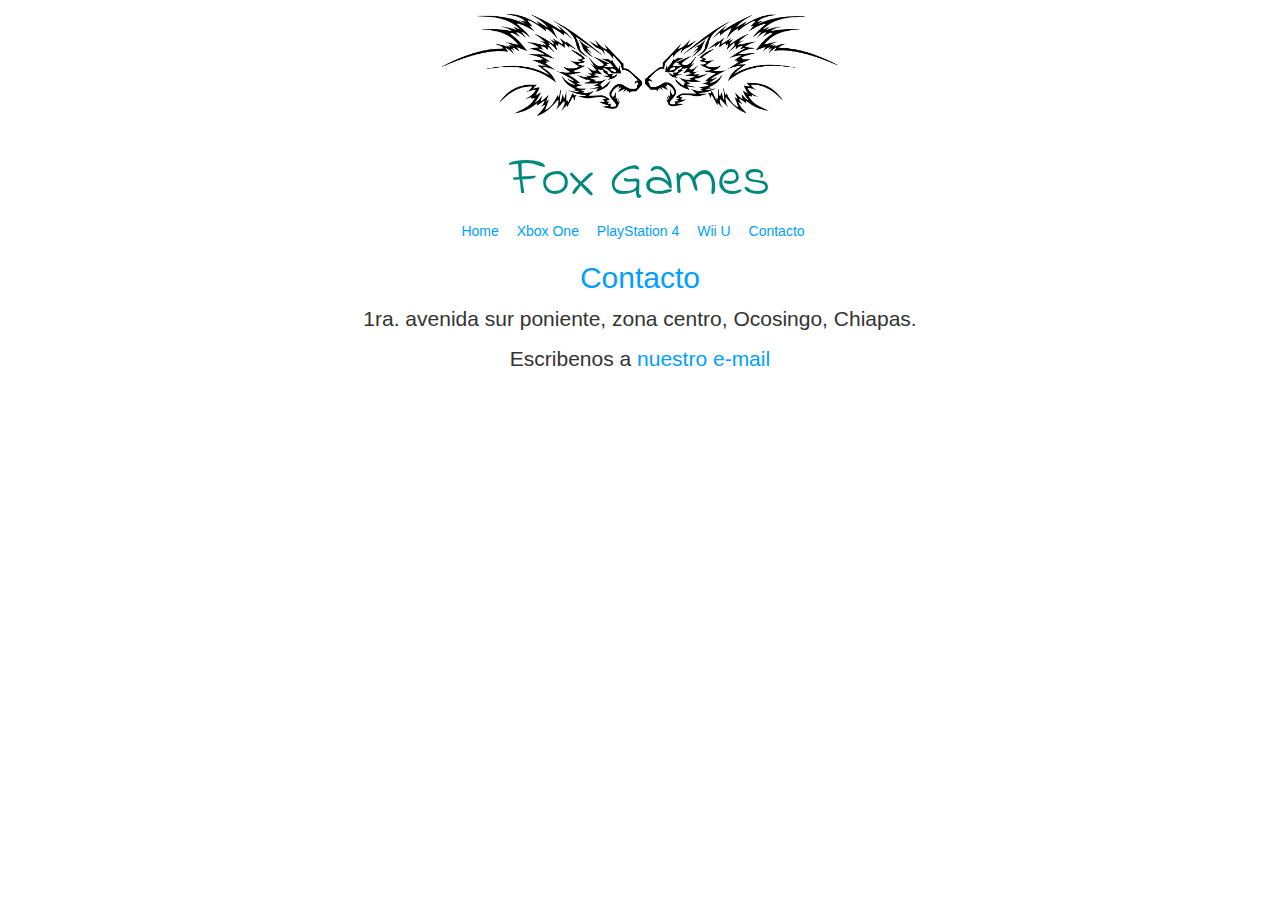
<file: contacto.html>
<!DOCTYPE html>
<html>
    <head>
        <meta charset="utf-8"/>
        <meta name="viewport" content="width=device-width, initial-scale=1.0"/>
        <link rel="stylesheet" href="css/bootstrap.min.css"/>
        <link rel="stylesheet" href="css/main.css"/>
        <link href='https://fonts.googleapis.com/css?family=Indie+Flower' rel='stylesheet' type='text/css'>
        <title>Fox Games - Empresa 100% chiapaneca</title>
    </head>
    <body>
        <div class="col-md-4 center-block quitar-float text-center espacio-arriba col-sm-4 col-xs-3">
            <img src="imgs/path2996.png" alt="Logo" class="espacio-abajo"/>
            <h1 class="font-google grande verde">Fox Games</h1>
            <nav>
                <a href="index.html" class="espacio-derecha">Home</a>
                <a href="xbox-one.html" class="espacio-derecha">Xbox One</a>
                <a href="playstation-4.html" class="espacio-derecha">PlayStation 4</a>
                <a href="wii-u.html" class="espacio-derecha">Wii U</a>
                <a href="#" class="espacio-derecha">Contacto</a>
            </nav>
        </div>
        <section class="text-center">
           <div class="mediano">
                <h2 class="azul">Contacto</h2>
                <p>1ra. avenida sur poniente, zona centro, Ocosingo, Chiapas.</p>
                <p>
                    Escribenos a <a href="mailto:ramses2_88@hotmail.com">nuestro e-mail</a>
                </p>
                <iframe src="https://www.google.com/maps/embed?pb=!1m14!1m8!1m3!1d1908.6715010219953!2d-92.0960249!3d16.9083645!3m2!1i1024!2i768!4f13.1!3m3!1m2!1s0x0000000000000000%3A0x85875bec0ce60f6c!2sParque+Central!5e0!3m2!1ses-419!2smx!4v1454122900778" width="600" height="450" frameborder="0" style="border:0" allowfullscreen></iframe>
           </div>
        </section>
    </body>
</html>
</file>
<file: css/main.css>
a, .azul{
    color: #009fff;
}
img{
    max-width: 100%;
}
.quitar-float{
    float: none;
}
.espacio-abajo{
    margin-bottom: 1em;
}
.espacio-arriba{
    margin-top: 1em;
}
.font-google{
    font-family: 'Indie Flower', cursive;
}
.grande{
    font-size: 4em;
}
.verde{
    color: #00887c;
}
.espacio-derecha{
    margin-right: 1em;
}
.inline-block{
    float: none;
    display: inline-block;
    margin-right: -4px;
}
.mediano{
    font-size: 1.5em;
}
.retraso-1{
    -webkit-animation-delay: 1s;
    -moz-animation-delay: 1s;
    animation-delay: 1s;
}
.retraso-2{
    -webkit-animation-delay: 2s;
    -moz-animation-delay: 2s;
    animation-delay: 2s;
}
</file>
